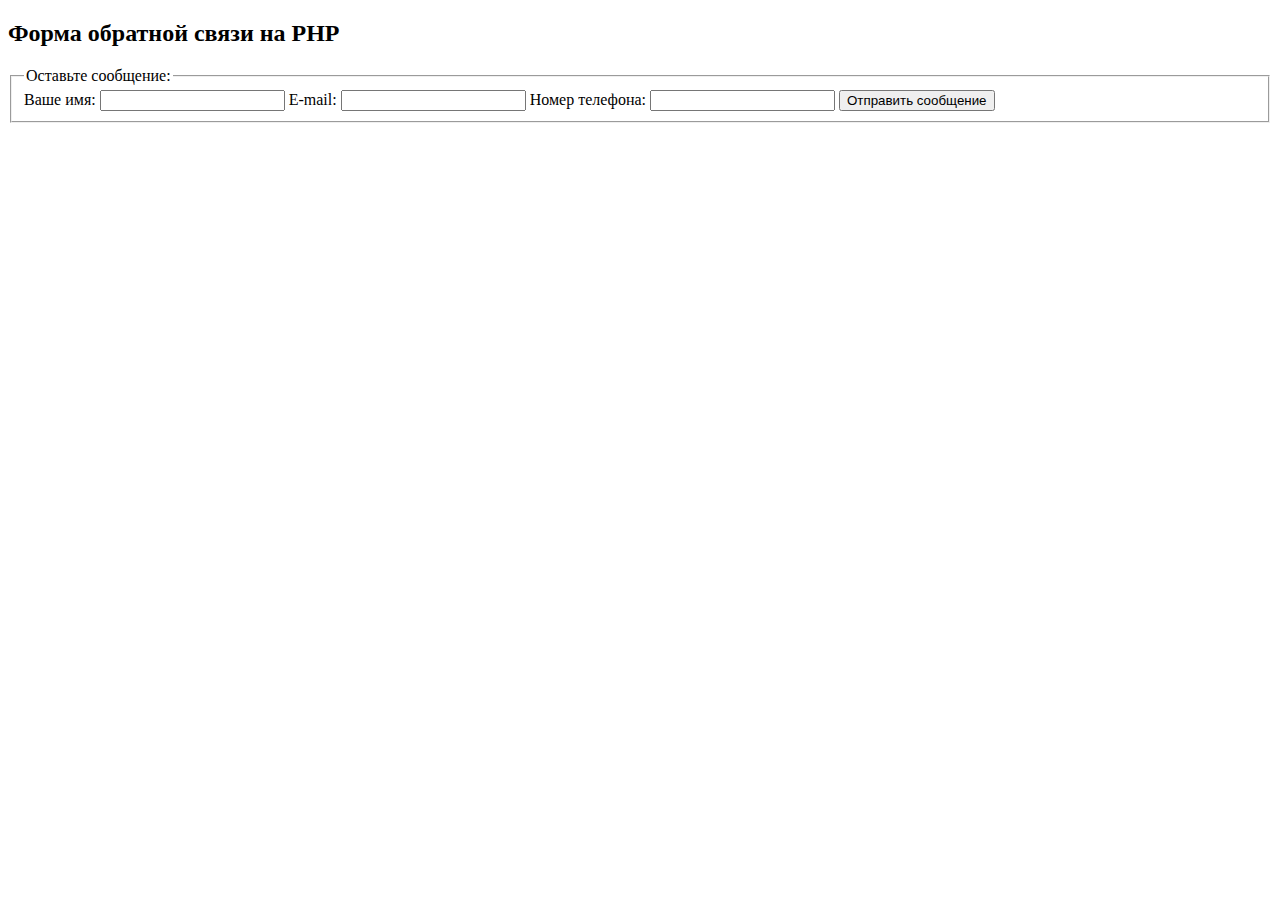
<file: index.html>
<!DOCTYPE html>
<html>
<head>
<title>Форма обратной связи на PHP с отправкой на почту</title>
</head>
<body>
  <h2>Форма обратной связи на PHP</h2>
  <!--Данные введенные пользователем обрабатываются кодом в mail.php-->
  <form action="mail.php" method="GET">
  <!--Тег используется для группировки связанных элементов в форме-->
  <fieldset>
  <!--Тег задает заголовок для групповых элементов-->
  <legend>Оставьте сообщение:</legend>
  Ваше имя: 
  <!--Устанавливает однострочное текстовое поле ввода:-->
  <input type="text" name="name">
  <!--Используется для полей ввода, которые должны содержать адрес электронной почты.-->
  E-mail:
  <input type="text" name="email">
  Номер телефона:
  <input type="text" name="phone">
  <!--Устанавливает кнопку для отправки данных формы в обработчик формы.-->
  <input type="submit" value="Отправить сообщение">
  </fieldset>
  </form>
</body>
</html>
</file>
